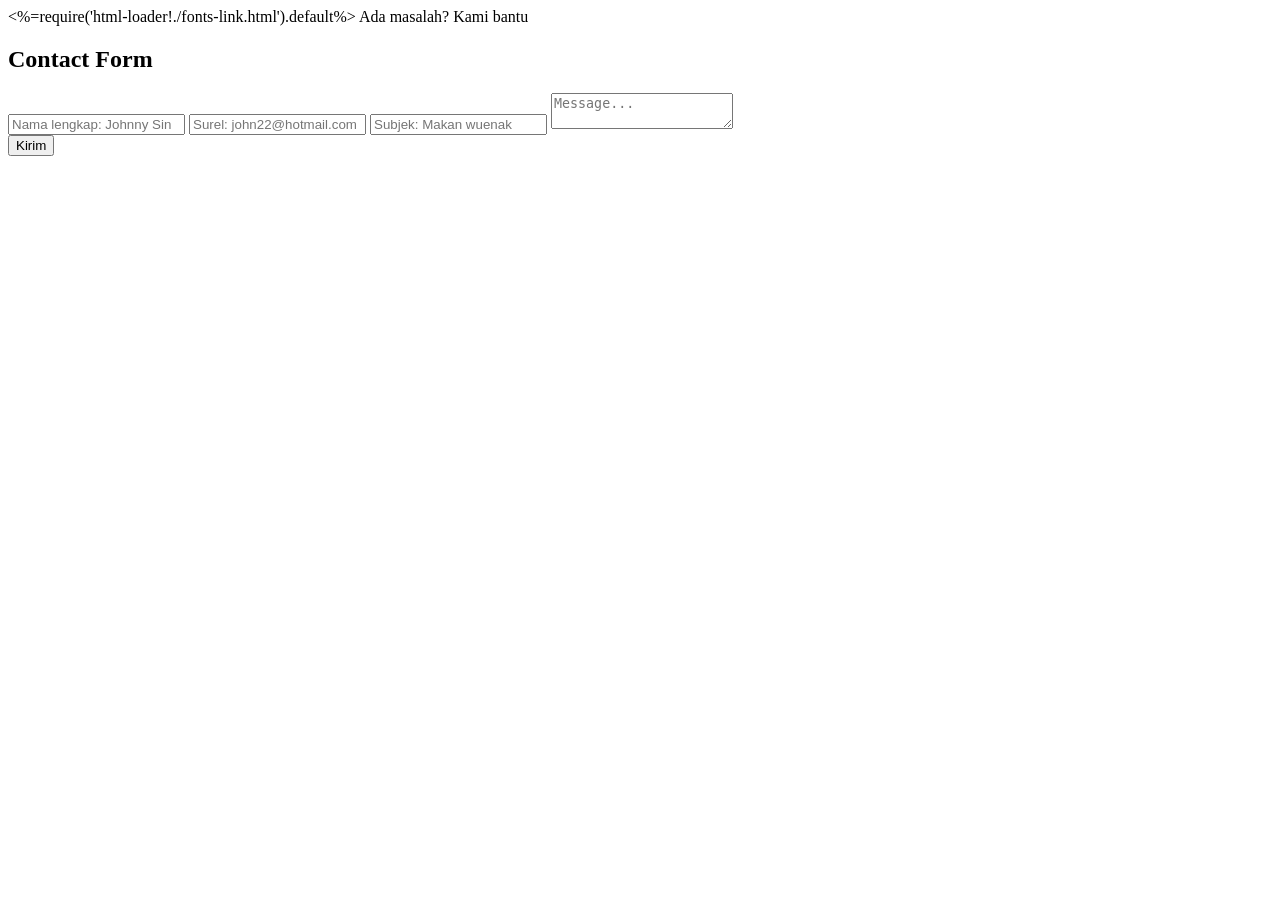
<file: src/contact-us.html>
<!DOCTYPE html>

<html>

<head>
    <title>Wuenak Tenan</title>
    <meta name="viewport" content="width=device-width, initial-scale=1.0" />
    <%=require('html-loader!./fonts-link.html').default%>
</head>

<body>
    <main-header src="<%=require('./banner2.png')%>">
        Ada masalah? Kami bantu
    </main-header>
    <main>
        <h2>Contact Form</h2>
        <form>
            <div id="input-container">
                <input type="text" name="name" placeholder="Nama lengkap: Johnny Sin" required>
                <input type="email" name="email" placeholder="Surel: john22@hotmail.com" required>
                <input type="text" name="subject" placeholder="Subjek: Makan wuenak" required>
                <textarea name="area" placeholder="Message..." required></textarea>
            </div>
            <input class="button-primary" type="submit" value="Kirim">
        </form>
    </main>
    <main-footer></main-footer>
</body>

</html>
</file>
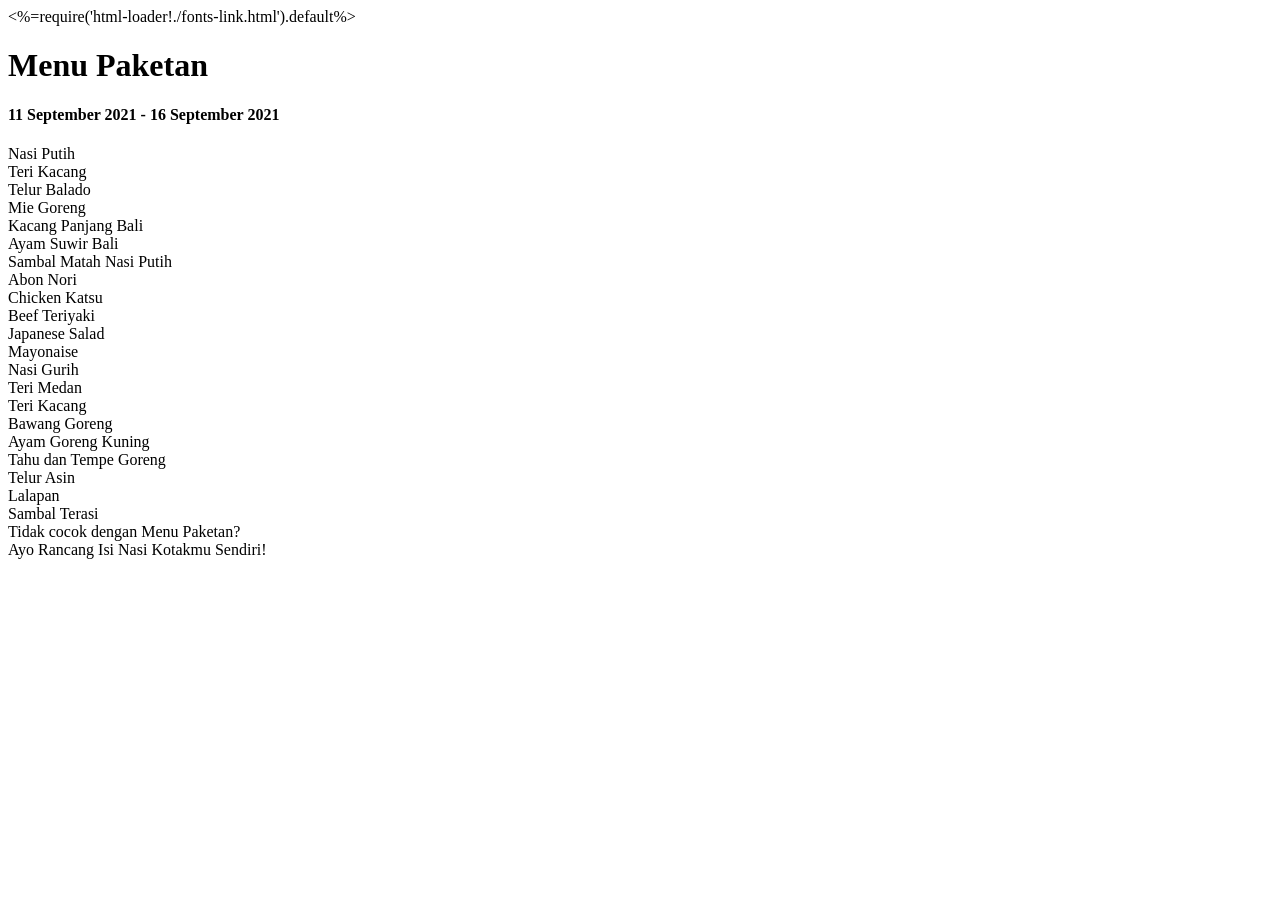
<file: src/menu.html>
<!DOCTYPE html>

<html>

<head>
    <title>Wuenak Tenan</title>
    <meta name="viewport" content="width=device-width, initial-scale=1.0" />
    <%=require('html-loader!./fonts-link.html').default%>
</head>

<body>
    <header>
        <main-nav class="light-theme"></main-nav>
    </header>
    <main>
        <div id="menu-heading" class="flexbox-row flexbox-vcenter flexbox-space-between">
            <h1>Menu Paketan</h1>
            <h4>11 September 2021 - 16 September 2021</h4>
        </div>
        <menu-bundle thumbnail="<%=require('./menu_kotak_a.png')%>" title="Nasi Kotak A">
            Nasi Putih<br>
            Teri Kacang<br>
            Telur Balado<br>
            Mie Goreng<br>
            Kacang Panjang Bali<br>
            Ayam Suwir Bali<br>
            Sambal Matah
        </menu-bundle>
        <menu-bundle thumbnail="<%=require('./menu_kotak_b.png')%>" title="Nasi Kotak B">
            Nasi Putih<br>
            Abon Nori<br>
            Chicken Katsu<br>
            Beef Teriyaki<br>
            Japanese Salad<br>
            Mayonaise<br>
        </menu-bundle>
        <menu-bundle thumbnail="<%=require('./menu_kotak_c.png')%>" title="Nasi Kotak C">
            Nasi Gurih<br>
            Teri Medan<br>
            Teri Kacang<br>
            Bawang Goreng<br>
            Ayam Goreng Kuning<br>
            Tahu dan Tempe Goreng<br>
            Telur Asin<br>
            Lalapan<br>
            Sambal Terasi<br>
        </menu-bundle>
    </main>
    <c-placard img="<%=require('./start-custom.png')%>" direction="right" href="./custom-menu.html">
        Tidak cocok dengan Menu Paketan?<br/>
        Ayo Rancang Isi Nasi Kotakmu Sendiri!
    </c-placard>
    <main-footer></main-footer>
</body>

</html>
</file>
